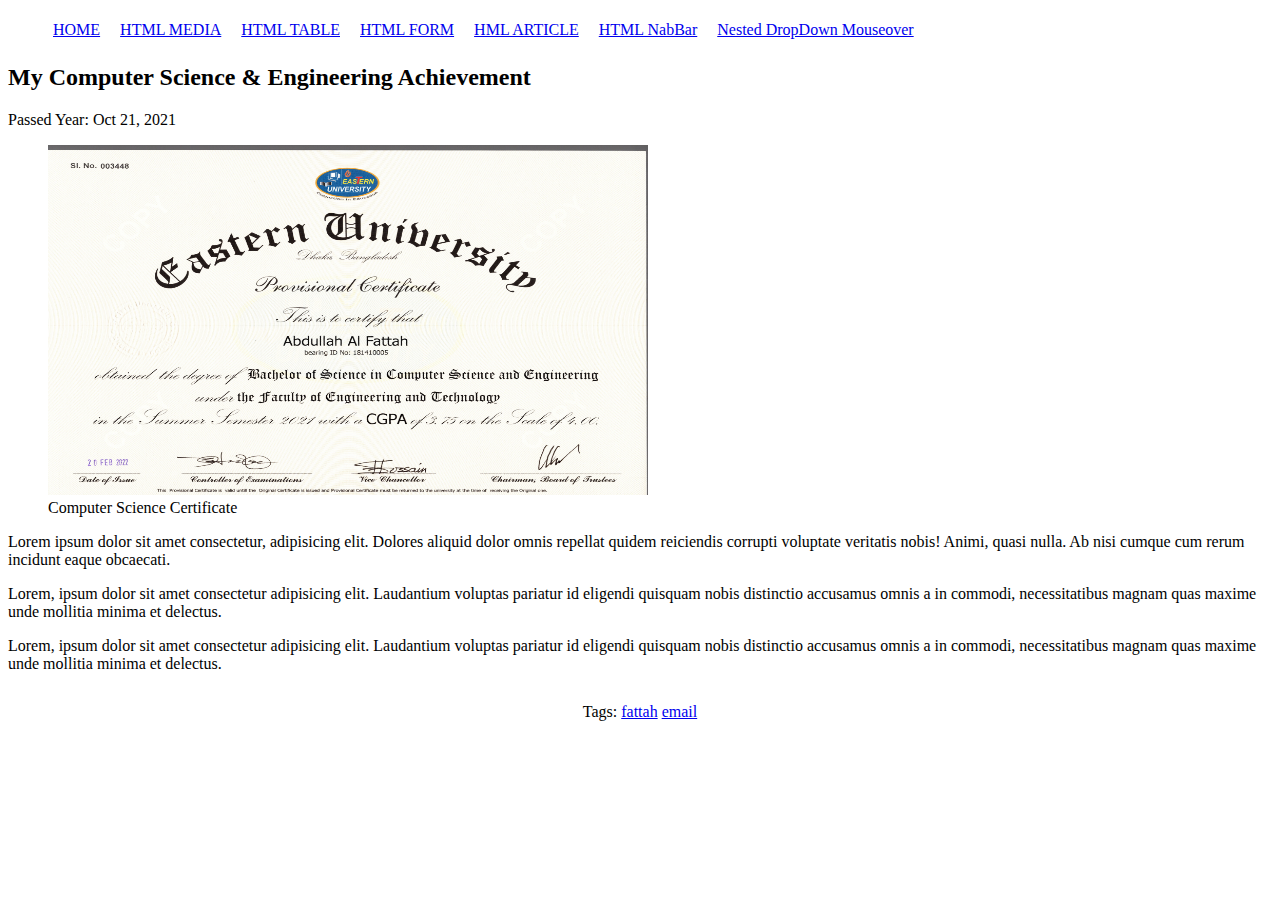
<file: article.html>
<!DOCTYPE html>
<html lang="en">
<head>
    <meta charset="UTF-8">
    <meta name="viewport" content="width=device-width, initial-scale=1.0">
    <title>HTML ARTICLE</title>
    <link rel="stylesheet" href="styles/style.css">
</head>
<body>
    <header>
        <!--Navigation bar always  put in the header section-->
        <nav>
            <ul>

                <!--শর্টকাট ঃ একাধিক লিস্টের সাথে যদি অ্যাংকর ট্যাগ লাগে তাহলে নিচের মত করতে হবে 'li*4>a' দিয়ে এন্টার দিবো । -->

                <!--শর্টকাট ঃ Tab দিয়ে একটি Tag ভিবিন্ন অংশে জাম্প করা যায় । -->

                <li><a href="index.html">HOME</a></li>
                <li><a href="audio_video.html">HTML MEDIA</a></li>
                <li><a href="table.html">HTML TABLE</a></li>
                <li><a href="form.html">HTML FORM</a></li>
                <li><a href="article.html">HML ARTICLE</a></li>
                <li><a href="NabBar.html">HTML NabBar</a></li>
                <li><a href="nestedDropDown.html">Nested DropDown Mouseover</a></li>
            </ul>
        </nav>
    </header>
    <article>
        <header>
            <h2>My Computer Science & Engineering Achievement</h2>
            <p>Passed Year: <time datetime="2021-10-21">Oct 21, 2021</time></p>
        </header>
        <figure><img src="images/BSc In CSE Provisional.jpg" width="600px" height="350px" alt="">
            <figcaption>Computer Science Certificate</figcaption>
        </figure>
    
        <section>
            <p>Lorem ipsum dolor sit amet consectetur, adipisicing elit. Dolores aliquid dolor omnis repellat quidem
                reiciendis corrupti voluptate veritatis nobis! Animi, quasi nulla. Ab nisi cumque cum rerum incidunt
                eaque obcaecati.</p>
        </section>
    
        <section>
            <p>Lorem, ipsum dolor sit amet consectetur adipisicing elit. Laudantium voluptas pariatur id eligendi
                quisquam nobis distinctio accusamus omnis a in commodi, necessitatibus magnam quas maxime unde
                mollitia minima et delectus.</p>
        </section>
    
        <section>
            <p>Lorem, ipsum dolor sit amet consectetur adipisicing elit. Laudantium voluptas pariatur id eligendi
                quisquam nobis distinctio accusamus omnis a in commodi, necessitatibus magnam quas maxime unde
                mollitia minima et delectus.</p>
        </section>
        <footer>
            <p>Tags: <a href="fattah">fattah</a>
                <a href="email">email</a>
            </p>
        </footer>
    </article>
</body>
</html>
</file>
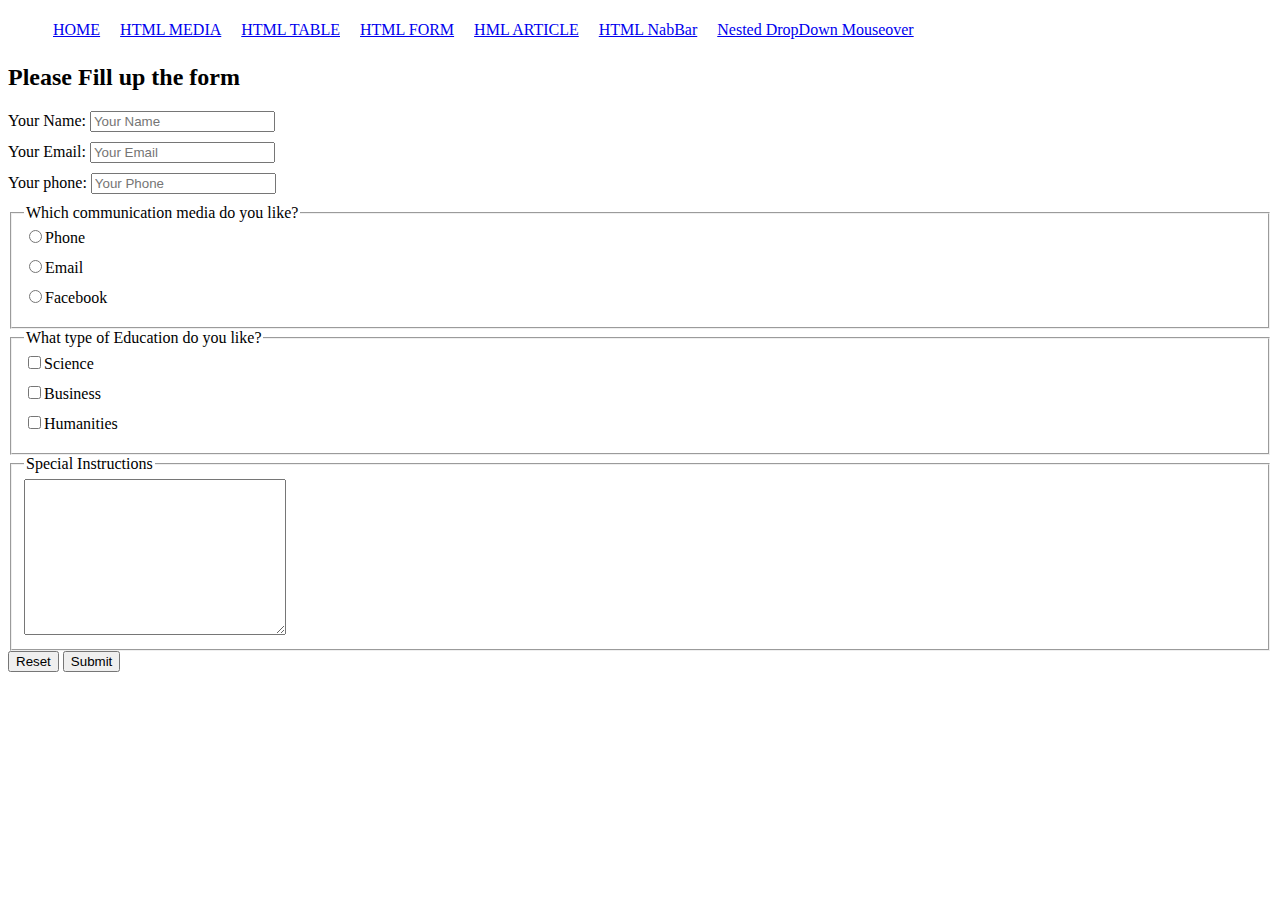
<file: form.html>
<!DOCTYPE html>
<html lang="en">
<head>
    <meta charset="UTF-8">
    <meta name="viewport" content="width=device-width, initial-scale=1.0">
    <title>HTML FORM</title>
    <link rel="stylesheet" href="styles/style.css">
</head>
<body>
    <header>
        <!--Navigation bar always  put in the header section-->
        <nav>
            <ul>

                <!--শর্টকাট ঃ একাধিক লিস্টের সাথে যদি অ্যাংকর ট্যাগ লাগে তাহলে নিচের মত করতে হবে 'li*4>a' দিয়ে এন্টার দিবো । -->

                <!--শর্টকাট ঃ Tab দিয়ে একটি Tag ভিবিন্ন অংশে জাম্প করা যায় । -->

                <li><a href="index.html">HOME</a></li>
                <li><a href="audio_video.html">HTML MEDIA</a></li>
                <li><a href="table.html">HTML TABLE</a></li>
                <li><a href="form.html">HTML FORM</a></li>
                <li><a href="article.html">HML ARTICLE</a></li>
                <li><a href="NabBar.html">HTML NabBar</a></li>
                <li><a href="nestedDropDown.html">Nested DropDown Mouseover</a></li>
            </ul>
        </nav>
    </header>
    <section>
        <h2>Please Fill up the form </h2>
        <form>
            <label for="name">Your Name:
                <input id="name" type="text" placeholder="Your Name">
            </label>
            <label for="email">Your Email:
                <input id="email" type="text" placeholder="Your Email">
            </label>
            <label for="phone">Your phone:
                <input id="phone" type="text" placeholder="Your Phone">
            </label>
    
            <fieldset>
                <legend>Which communication media do you like?</legend>
                <label for="phone">
                    <input type="radio" name="media" id="phone">Phone</label>
                <label for="email">
                    <input type="radio" name="media" id="email">Email</label>
                <label for="facebook">
                    <input type="radio" name="media" id="facebook">Facebook</label>
            </fieldset>
    
            <fieldset>
                <legend>What type of Education do you like?</legend>
                <label for="Science">
                    <input type="checkbox" name="Education" id="Science">Science
                </label>
                <label for="Business">
                    <input type="checkbox" name="Education" id="Business">Business
                </label>
                <label for="Humanities"><input type="checkbox" name="Education" id="Humanities">Humanities
                </label>
            </fieldset>
    
            <fieldset>
                <legend>Special Instructions</legend>
                <textarea name="" id="" cols="30" rows="10"></textarea>
            </fieldset>
            <input type="reset" value="Reset">
            <input type="submit" value="Submit">
        </form>
    </section>
</body>
</html>
</file>
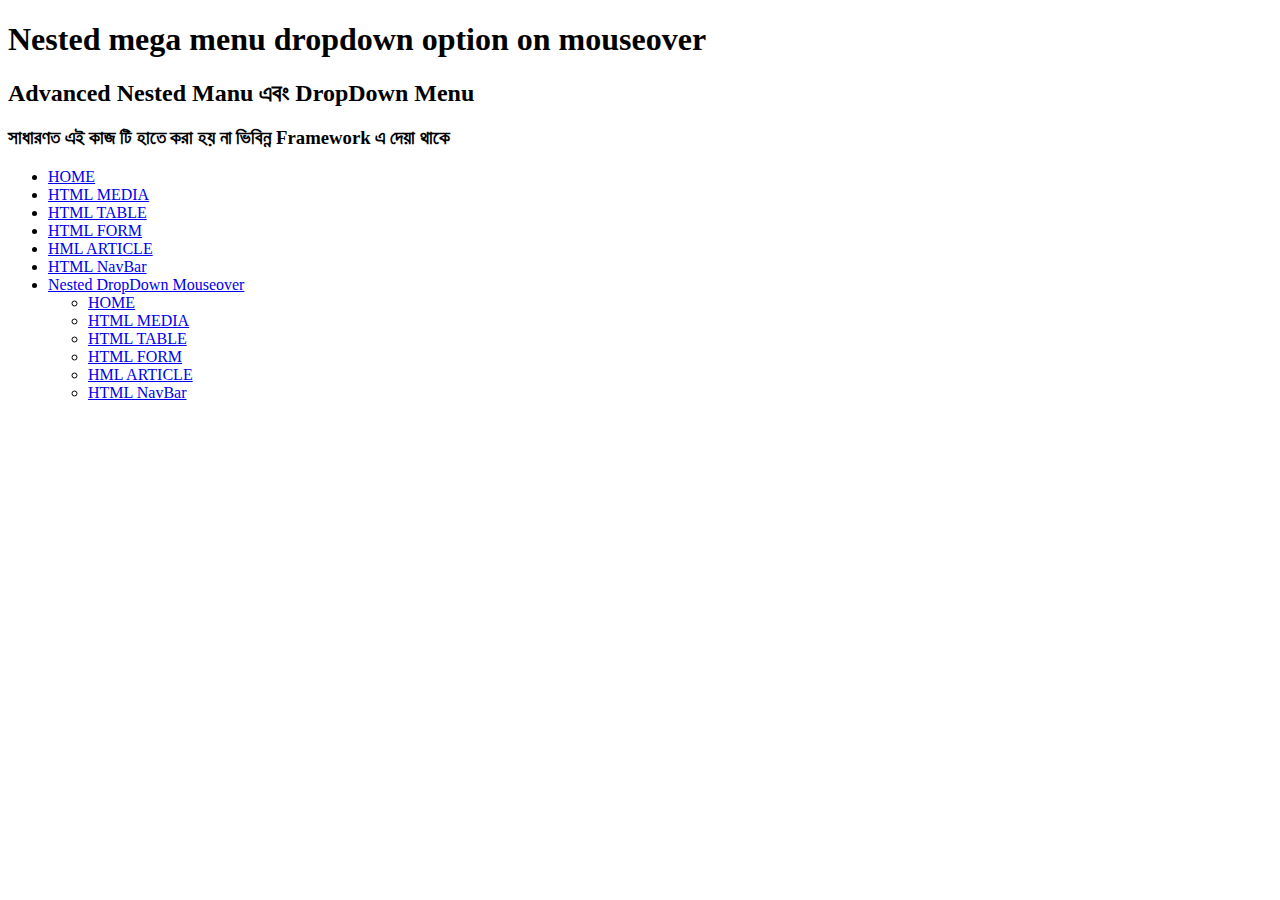
<file: nestedDropDown.html>
<!DOCTYPE html>
<html lang="en">

<head>
    <meta charset="UTF-8">
    <meta name="viewport" content="width=device-width, initial-scale=1.0">
    <title>Nested DropDown Mouseover</title>
    <link rel="stylesheet" href="styles/style.css">
</head>

<body>
    <h1>Nested mega menu dropdown option on mouseover</h1>
    <h2>Advanced Nested Manu এবং DropDown Menu </h2>
    <h3>সাধারণত এই কাজ টি হাতে করা হয় না ভিবিন্ন Framework এ দেয়া থাকে</h3>

    <ul>

        <!--শর্টকাট ঃ একাধিক লিস্টের সাথে যদি অ্যাংকর ট্যাগ লাগে তাহলে নিচের মত করতে হবে 'li*4>a' দিয়ে এন্টার দিবো । -->

        <!--শর্টকাট ঃ Tab দিয়ে একটি Tag ভিবিন্ন অংশে জাম্প করা যায় । -->

        <li><a href="index.html">HOME</a></li>
        <li><a href="audio_video.html">HTML MEDIA</a></li>
        <li><a href="table.html">HTML TABLE</a></li>
        <li><a href="form.html">HTML FORM</a></li>
        <li><a href="article.html">HML ARTICLE</a></li>
        <li><a href="NavBar.html">HTML NavBar</a></li>
        <li><a href="nestedDropDown.html">Nested DropDown Mouseover</a>
            <ul class="dropdown">
                <li><a href="index.html">HOME</a></li>
                <li><a href="audio_video.html">HTML MEDIA</a></li>
                <li><a href="table.html">HTML TABLE</a></li>
                <li><a href="form.html">HTML FORM</a></li>
                <li><a href="article.html">HML ARTICLE</a></li>
                <li><a href="NavBar.html">HTML NavBar</a></li>
            </ul>
        </li>
    </ul>

  
</body>

</html>
</file>
<file: styles/style.css>
nav>ul {    /*Immediate Child নির্দেশ করতে এখানে 'nav>ul' আকারে লিখা হয়েছে। */
    display: flex;
    /* flex মানে ul এর সব কিছু এক লাইনের মধ্যে নিয়ে আসার জন্য */
    
    
}

nav li {
    list-style: none;
    /*list এর মধ্যে ফটা ফটা দাগ গুলো বাদ দেওয়ার জন্য*/
    margin-right: 10px;
    /*list এর মধ্যে প্রতিটি item 10 px করে সরে যাবে*/
    padding: 5px;
    /*list এর মধ্যে প্রতিটি item উপরে নিচে 5 px করে ফাকা রাখবে */
}
nav li:hover{
    background-color: cadetblue;/*Navigation bar এর list এর মধ্যে প্রতিটি item এ     
                                   Mouse নিলে এই color টি দেখাবে  */
nav li a {
    
    text-decoration: none;/*Navigation bar এর list এর মধ্যে প্রতিটি item এর নিচে 
                           Underline বাদ দেওয়ার জন্য None দেওয়া হয়েছে  */
    color: black; /* link এ ক্লিক করার পর browser যেনো link কে কালো দেখায়। */
}
nav li .dropdown{
    display: none; /*Nav bar এর মধ্যে dropdown আছে তা যেনো show না করে
                     তাই Display none ব্যবহিত হয়েছে।  */
    position: absolute;/* বরাবর নিচে নিচে মেনু গুলো থাকবে */
    
}
nav li:hover .dropdown{
    display: block; /*Nav এর মধ্যে যে li টা আছে তা যেনো mouse নিলে 
                        ঐ DropDwon টা দেখায় */
}

}
footer {
    margin-top: 30px;
    text-align: center;
}

label {
    display: block;
    margin-bottom: 10px;
}

table {
    border-collapse: collapse;
}

td {
    border: 1px solid black;
    text-align: center;
    padding: 5px 10px;
}

th {
    border: 1px solid black;
    text-align: center;
    padding: 5px;
}
</file>
